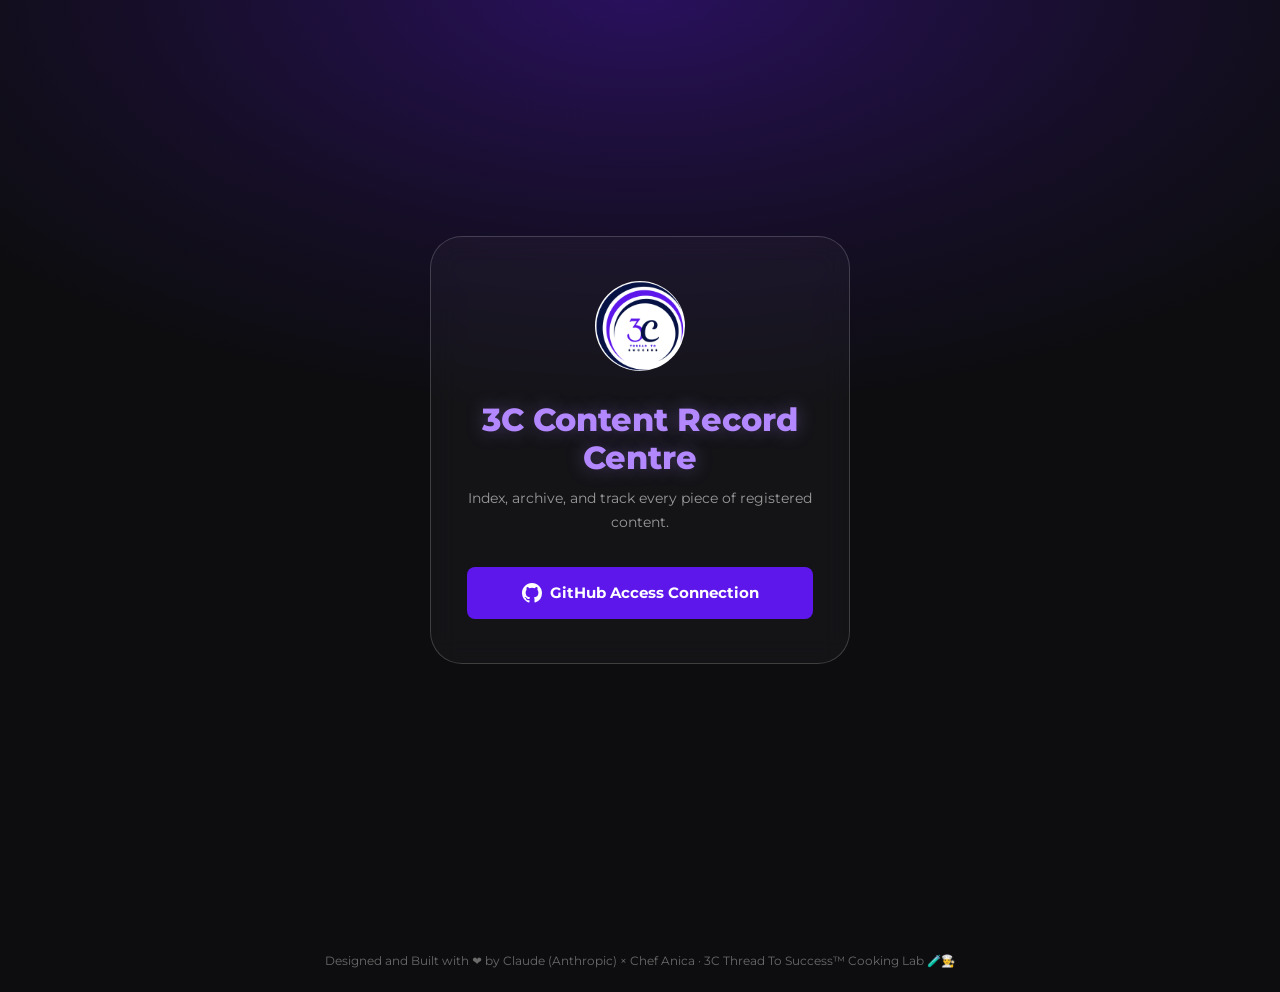
<file: index.html>
<!DOCTYPE html>
<html lang="en">
<head>
  <meta charset="UTF-8" />
  <meta name="viewport" content="width=device-width, initial-scale=1.0" />
  <title>3C Content Record Centre</title>
  <link rel="icon" type="image/png" href="assets/favicon.png?v=13" />
  <link rel="stylesheet" href="css/style.css?v=18" />
</head>
<body>

  <div id="toast" class="toast" role="alert" aria-live="polite"></div>

  <div class="container">

    <!-- Top bar — dashboard view only -->
    <div class="topbar" id="topbar">
      <div class="topbar__brand">
        <img src="assets/3C%20Thread%20To%20Success%20logo.png?v=13" alt="3C" />
        <h1>3C Content Record Centre</h1>
      </div>
      <div class="topbar__actions">
        <a class="icon-btn" id="schedule-btn" href="https://anica-blip.github.io/Content-Schedule-Planner/" target="_blank" rel="noopener noreferrer" title="Open Content Schedule Planner">
          <svg viewBox="0 0 24 24"><circle cx="12" cy="12" r="7"/><path d="M12 9v4l3 2"/><path d="M19.4 7.5a9 9 0 1 1-2-3" stroke-dasharray="1 3"/></svg>
        </a>
        <button class="icon-btn" id="logout-btn" title="Exit">
          <svg viewBox="0 0 24 24"><path d="M9 4H5a1 1 0 0 0-1 1v14a1 1 0 0 0 1 1h4M15 16l5-5-5-5M20 11H9"/></svg>
        </button>
      </div>
    </div>

    <!-- Dashboard view -->
    <div id="dashboard-view">
      <div style="display:grid; grid-template-columns:320px 1fr; gap:32px;">
        <div id="platform-rail" class="platform-rail"></div>
        <div id="format-grid" class="format-grid"></div>
      </div>
      <div class="watermark">
        Designed and Built with ❤️ by Claude (Anthropic) × Chef Anica · 3C Thread To Success™ Cooking Lab 🧪👨‍🍳
      </div>
    </div>

    <!-- List view -->
    <div id="list-view" class="hidden">
      <div class="watermark watermark--top">
        Designed and Built with ❤️ by Claude (Anthropic) × Chef Anica · 3C Thread To Success™ Cooking Lab 🧪👨‍🍳
      </div>

      <div class="banner-row">
        <div class="banner-row__media">
          <a id="list-banner-link" href="#" target="_blank" rel="noopener noreferrer" title="Open channel">
            <img id="list-banner" src="" alt="" class="banner-row__banner" />
          </a>
          <img id="list-format-badge" src="" alt="" class="banner-row__badge" />
          <button class="icon-btn" id="return-menu-btn" title="Return to Menu">
            <svg viewBox="0 0 24 24"><path d="M3 12a9 9 0 1 0 2.64-6.36M3 4v5h5"/></svg>
          </button>
        </div>
      </div>

      <div class="search-row">
        <div class="search-bar">
          <svg class="search-icon" viewBox="0 0 24 24"><circle cx="11" cy="11" r="7"/><path d="M21 21l-4.3-4.3"/></svg>
          <input type="search" id="search-input" placeholder="Search by category, persona, title, index, platform, or paste a record URL…" />
          <svg class="clear-icon" viewBox="0 0 24 24"><path d="M5 5l14 14M19 5L5 19"/></svg>
        </div>
        <button class="btn btn--primary" id="new-record-btn">+ New Record</button>
      </div>

      <div class="pagination-row">
        <span id="pagination-label" class="pagination"></span>
        <div style="display:flex; align-items:center; gap:14px;">
          <button class="btn btn--ghost" id="export-csv-btn" style="padding:7px 14px; font-size:0.78rem;">
            <svg viewBox="0 0 24 24" style="width:14px;height:14px;stroke:currentColor;fill:none;stroke-width:2;margin-right:4px;vertical-align:-2px;"><path d="M12 4v11M8 11l4 4 4-4M5 19h14"/></svg>
            Export Full List (CSV)
          </button>
          <div class="pagination-nav">
            <button class="icon-btn" id="prev-page-btn" title="Previous page">
              <svg viewBox="0 0 24 24"><path d="M15 19l-7-7 7-7"/></svg>
            </button>
            <span id="page-indicator" class="page-indicator"></span>
            <button class="icon-btn" id="next-page-btn" title="Next page">
              <svg viewBox="0 0 24 24"><path d="M9 5l7 7-7 7"/></svg>
            </button>
          </div>
        </div>
      </div>

      <div id="index-rows"></div>
    </div>

  </div>

  <!-- Card popup overlay -->
  <div id="card-overlay" class="card-overlay">
    <div class="record-card" id="card-mount"></div>
  </div>

  <script type="module">
    import { requireSession, logout } from './js/auth.js?v=19';
    import { initIndexList, bindSearch, bindNewRecord, bindPagination, bindExportCSV, returnToMenu } from './js/index-list.js?v=22';

    (async () => {
      const user = await requireSession();
      if (!user) return; // requireSession already redirected to login.html

      await initIndexList();
      bindSearch();
      bindNewRecord();
      bindPagination();
      bindExportCSV();

      document.getElementById('return-menu-btn').addEventListener('click', returnToMenu);
      document.getElementById('logout-btn').addEventListener('click', logout);
    })();

    function showToast(msg, type = 'success') {
      const t = document.getElementById('toast');
      t.textContent = msg;
      t.className = `toast toast--${type} show`;
      setTimeout(() => t.classList.remove('show'), 3000);
    }
    window.showToast = showToast;
  </script>

</body>
</html>
</file>
<file: css/style.css>
/* ============================================================
   3C Content Record Centre — style.css
   Dark grey card theme · Montserrat · Mobile-first
   Designed and Built with ❤️ by Claude (Anthropic) × Chef Anica
   3C Thread To Success™ · www.3c-innergrowth.com
   ============================================================ */

/* ── Fonts ───────────────────────────────────────────────── */
@import url('https://fonts.googleapis.com/css2?family=Montserrat:wght@400;600;700;800;900&display=swap');

/* ── Variables ───────────────────────────────────────────── */
:root {
  --bg-page:        #0d0d10;
  --bg-card:        #312e2d;
  --bg-card-light:  rgba(255, 255, 255, 0.04);

  --violet:         #5e17eb;
  --violet-dim:     #4a11bd;
  --orange:         #ffbc66;
  --orange-dim:     #e6a64f;
  --turquoise:      #03e493;
  --turquoise-dim:  #02bd79;

  --writing-bg:     #f1f1cb;
  --writing-font:   #233dff;

  --title-purple:   #b388ff;
  --text-white:     #f4f4f4;
  --text-muted:      #9a9a9a;
  --text-faint:     #6a6a6a;

  --border:         rgba(255, 255, 255, 0.08);
  --border-strong:  rgba(255, 255, 255, 0.18);

  --danger:         #ef4444;
  --success:        #10b981;

  --radius-sm:      8px;
  --radius-md:      14px;
  --radius-lg:      22px;
  --radius-xl:      32px;

  --shadow-card:    0 10px 36px rgba(0, 0, 0, 0.55);

  --font:           'Montserrat', 'Open Sans', system-ui, -apple-system, sans-serif;
  --transition:     0.2s cubic-bezier(0.4, 0, 0.2, 1);
}

/* ── Reset ───────────────────────────────────────────────── */
*, *::before, *::after {
  box-sizing: border-box;
  margin: 0;
  padding: 0;
}

html {
  font-size: 16px;
  scroll-behavior: smooth;
  -webkit-tap-highlight-color: transparent;
}

body {
  font-family: var(--font);
  background: var(--bg-page);
  background-image: radial-gradient(ellipse 90% 60% at 50% -10%, rgba(94, 23, 235, 0.18) 0%, transparent 65%);
  color: var(--text-white);
  min-height: 100vh;
  line-height: 1.6;
  -webkit-font-smoothing: antialiased;
}

/* ── Typography ──────────────────────────────────────────── */
h1, h2, h3, h4 {
  font-weight: 800;
  line-height: 1.2;
  color: var(--text-white);
}

h1 { font-size: clamp(1.6rem, 5vw, 2rem); color: var(--title-purple); text-shadow: 0 0 18px rgba(179, 136, 255, 0.35); }
h2 { font-size: clamp(1.2rem, 3.5vw, 1.5rem); }
h3 { font-size: 1.05rem; }

p  { color: var(--text-muted); font-size: 0.92rem; line-height: 1.7; }

a  { color: var(--turquoise); text-decoration: none; transition: color var(--transition); }
a:hover { color: var(--text-white); }

label {
  display: block;
  font-size: 0.78rem;
  font-weight: 700;
  color: var(--text-muted);
  text-transform: uppercase;
  letter-spacing: 0.06em;
  margin-bottom: 6px;
}

/* ── Layout ──────────────────────────────────────────────── */
.container {
  width: 100%;
  max-width: 1280px;
  margin: 0 auto;
  padding: 0 20px;
}

/* ── Form elements — URL/long-string wrap protection baked in ── */
input[type="text"],
input[type="search"],
input[type="email"],
textarea,
select {
  width: 100%;
  padding: 12px 16px;
  background: rgba(255, 255, 255, 0.05);
  border: 1px solid var(--border);
  border-radius: var(--radius-sm);
  color: var(--text-white);
  font-family: var(--font);
  font-size: 0.92rem;
  overflow-wrap: break-word;
  word-break: break-word;
  transition: border-color var(--transition), background var(--transition);
  outline: none;
  -webkit-appearance: none;
}

input[type="text"]:focus,
input[type="search"]:focus,
textarea:focus {
  border-color: var(--violet);
  background: rgba(94, 23, 235, 0.08);
  box-shadow: 0 0 0 3px rgba(94, 23, 235, 0.15);
}

input::placeholder, textarea::placeholder { color: var(--text-faint); }

textarea { resize: vertical; min-height: 90px; }

/* ── Buttons ─────────────────────────────────────────────── */
.btn {
  display: inline-flex;
  align-items: center;
  justify-content: center;
  gap: 8px;
  padding: 11px 22px;
  border-radius: var(--radius-sm);
  font-family: var(--font);
  font-size: 0.88rem;
  font-weight: 700;
  cursor: pointer;
  border: none;
  transition: all var(--transition);
  text-decoration: none;
  white-space: nowrap;
}

.btn--primary { background: var(--violet); color: #fff; }
.btn--primary:hover { background: var(--violet-dim); transform: translateY(-1px); }

.btn--ghost {
  background: transparent;
  color: var(--text-white);
  border: 1px solid var(--border-strong);
}
.btn--ghost:hover { background: rgba(255, 255, 255, 0.06); }

.btn--danger { background: rgba(239, 68, 68, 0.15); color: #fca5a5; border: 1px solid rgba(239, 68, 68, 0.3); }
.btn--danger:hover { background: rgba(239, 68, 68, 0.28); }

.btn--full { width: 100%; }

.icon-btn {
  width: 30px;
  height: 30px;
  border-radius: 50%;
  border: none;
  background: rgba(0, 0, 0, 0.55);
  backdrop-filter: blur(4px);
  display: flex;
  align-items: center;
  justify-content: center;
  cursor: pointer;
  color: var(--text-white);
  transition: all var(--transition);
  flex-shrink: 0;
}
.icon-btn:hover { background: rgba(94, 23, 235, 0.5); transform: scale(1.08); }
.icon-btn svg { width: 16px; height: 16px; stroke: currentColor; fill: none; stroke-width: 2; }

.icon-btn--danger:hover { background: rgba(239, 68, 68, 0.4); }

/* ── Format colour system ────────────────────────────────── */
.format--sv { background: var(--violet); color: #fff; }
.format--lv { background: var(--orange); color: #1a1a1a; }
.format--pc { background: var(--turquoise); color: #1a1a1a; }

/* ── Search bar ──────────────────────────────────────────── */
.search-row {
  display: flex;
  gap: 10px;
  align-items: center;
  margin-bottom: 22px;
}

.search-bar {
  flex: 1;
  position: relative;
}

.search-bar input {
  background: rgba(255, 255, 255, 0.15);
  color: var(--text-white);
  border: none;
  border-radius: 8px;
  padding: 9px 38px 9px 38px;
  font-weight: 600;
}

.search-bar input::placeholder { color: rgba(255, 255, 255, 0.45); }

.search-bar .search-icon {
  position: absolute;
  left: 14px;
  top: 50%;
  transform: translateY(-50%);
  width: 18px;
  height: 18px;
  stroke: rgba(255, 255, 255, 0.6);
  fill: none;
  stroke-width: 2;
  pointer-events: none;
}

.search-bar .clear-icon {
  position: absolute;
  right: 14px;
  top: 50%;
  transform: translateY(-50%);
  width: 18px;
  height: 18px;
  stroke: rgba(255, 255, 255, 0.6);
  fill: none;
  stroke-width: 2;
  cursor: pointer;
  display: none;
}

.search-bar.has-value .clear-icon { display: block; }

/* ── Top bar ─────────────────────────────────────────────── */
.topbar {
  display: flex;
  align-items: center;
  justify-content: space-between;
  padding: 18px 0;
  margin-bottom: 10px;
}

.topbar__brand {
  display: flex;
  align-items: center;
  gap: 12px;
}

.topbar__brand img { width: 40px; height: 40px; border-radius: 50%; }

.topbar__brand h1 { margin: 0; }

.topbar__actions {
  display: flex;
  align-items: center;
  gap: 10px;
}

/* ── Platform banners (sidebar) ──────────────────────────── */
.platform-rail {
  display: flex;
  flex-direction: column;
  gap: 14px;
}

.platform-banner {
  display: block;
  width: 100%;
  border-radius: var(--radius-sm);
  overflow: hidden;
  border: 1px solid var(--border);
  cursor: pointer;
  transition: transform var(--transition), border-color var(--transition);
  position: relative;
}

.platform-banner img { width: 100%; display: block; }

.platform-banner:hover { transform: translateY(-2px); border-color: var(--border-strong); }
.platform-banner.active { border-color: var(--violet); box-shadow: 0 0 0 2px var(--violet); }

/* ── Format button grid ──────────────────────────────────── */
.format-grid {
  display: grid;
  grid-template-columns: repeat(3, 1fr);
  gap: 14px;
}

@media (max-width: 720px) {
  .format-grid { grid-template-columns: 1fr; }
}

.format-button {
  position: relative;
  border-radius: var(--radius-sm);
  cursor: pointer;
  border: 1px solid rgba(120, 90, 220, 0.18);
  padding: 12px;
  transition: transform var(--transition), border-color var(--transition);
  display: flex;
  align-items: center;
  justify-content: center;
  width: 100%;
  background: rgba(60, 30, 140, 0.10);
  backdrop-filter: blur(6px);
}

.format-button:hover { transform: translateY(-2px); border-color: rgba(148, 110, 255, 0.4); }
.format-button img { width: 100%; display: block; border-radius: var(--radius-sm); }

.format-button .index-badge {
  position: absolute;
  right: 14px;
  top: 50%;
  transform: translateY(-50%);
  width: 38px;
  height: 38px;
  border-radius: 50%;
  background: #000;
  display: flex;
  align-items: center;
  justify-content: center;
}
.format-button .index-badge svg { width: 18px; height: 18px; stroke: #fff; fill: none; stroke-width: 1.8; }

/* ── Index list rows ─────────────────────────────────────── */
.index-row {
  display: flex;
  align-items: center;
  gap: 12px;
  padding: 12px 6px;
  border-bottom: 1px solid var(--border);
  font-size: 0.78rem;
  color: var(--text-white);
}

.index-row__title {
  flex: 1;
  min-width: 0;
  overflow-wrap: break-word;
  word-break: break-word;
}

.index-row__platforms { font-weight: 700; }
.index-row__platforms .active { color: var(--orange); }
.index-row__platforms .inactive { color: var(--text-faint); }

.index-row__truncate {
  display: inline-block;
  overflow: hidden;
  white-space: nowrap;
  text-overflow: ellipsis;
  vertical-align: bottom;
}
.index-row__truncate--persona { max-width: 50px; }
.index-row__truncate--title   { max-width: 160px; }

.index-row__seq { color: var(--orange); font-weight: 800; }

.index-row__date { color: var(--text-muted); white-space: nowrap; font-size: 0.82rem; }

.index-row__actions { display: flex; gap: 6px; flex-shrink: 0; }

/* ── Banner row (list view header) ───────────────────────── */
.banner-row {
  display: flex;
  margin-bottom: 18px;
  flex-wrap: wrap;
}

.banner-row__media {
  display: flex;
  align-items: center;
  gap: 14px;
  width: 100%;
  min-width: 280px;
}

#list-banner-link {
  flex: 1 1 auto;
  min-width: 0;
  height: 110px;
  display: block;
}

.banner-row__banner {
  width: 100%;
  height: 100%;
  display: block;
  object-fit: cover;
  border-radius: var(--radius-sm);
  background: rgba(255, 255, 255, 0.03);
}

.banner-row__badge {
  height: 56px;
  width: auto;
  aspect-ratio: 480 / 191;
  object-fit: contain;
  border-radius: var(--radius-sm);
  flex-shrink: 0;
}

/* ── Watermark — full-width single line above the list view,
   right-margin aligned to the page, not the banner row ── */
.watermark--top {
  text-align: right !important;
  font-size: 0.7rem !important;
  padding: 0 0 14px !important;
  margin: 0 !important;
  white-space: nowrap;
  overflow-x: auto;
}

.pagination {
  font-weight: 700;
  color: var(--text-white);
  font-size: 0.82rem;
}

/* ── Pagination ───────────────────────────────────────────── */
.pagination-row {
  display: flex;
  align-items: center;
  justify-content: space-between;
  margin-bottom: 14px;
}

.pagination-nav {
  display: flex;
  align-items: center;
  gap: 10px;
}

.page-indicator {
  font-size: 0.82rem;
  color: var(--text-muted);
  font-weight: 700;
  white-space: nowrap;
}

/* ── Card popup system ───────────────────────────────────── */
.card-overlay {
  position: fixed;
  inset: 0;
  z-index: 300;
  background: rgba(0, 0, 0, 0.72);
  backdrop-filter: blur(6px);
  display: none;
  align-items: center;
  justify-content: center;
  padding: 20px;
}

.card-overlay.active { display: flex; }

.record-card {
  width: 100%;
  max-width: 420px;
  max-height: 90vh;
  background: var(--bg-card);
  border-radius: var(--radius-lg);
  overflow: hidden;
  display: flex;
  flex-direction: column;
  box-shadow: var(--shadow-card);
}

.record-card__header {
  background: var(--violet);
  padding: 18px 24px 30px;
  border-radius: 0 0 50% 50% / 0 0 60px 60px;
  text-align: center;
}

.record-card__id {
  color: #fff;
  font-weight: 800;
  font-size: 1.1rem;
  letter-spacing: 0.02em;
}

.record-card__body {
  flex: 1;
  overflow-y: auto;
  padding: 24px 26px;
}

.record-card__year {
  text-align: center;
  font-size: 1.8rem;
  font-weight: 700;
  color: var(--text-white);
  margin-bottom: 18px;
}

.record-card__field {
  display: flex;
  gap: 14px;
  margin-bottom: 14px;
  font-size: 0.92rem;
}

.record-card__field-label {
  min-width: 84px;
  font-weight: 700;
  color: var(--text-white);
  flex-shrink: 0;
}

.record-card__field-value {
  color: var(--text-white);
  font-weight: 400;
  overflow-wrap: break-word;
  word-break: break-word;
}

.record-card__footer {
  background: var(--violet);
  padding: 14px 22px;
  display: flex;
  align-items: center;
  justify-content: space-between;
}

.record-card__footer .icon-btn { background: #fff; color: var(--violet); }
.record-card__footer .icon-btn:hover { background: #f0f0f0; }

/* Card 2 / Card 3 — writing area variant */
.record-card__body--writing {
  background: var(--writing-bg);
  margin: 18px;
  border-radius: var(--radius-md);
  padding: 24px 22px;
  color: #1a1a1a;
  max-height: 50vh;
  overflow-y: auto;
}

.record-card__body--writing h2 {
  color: #1a1a1a;
  font-size: 1.5rem;
  margin-bottom: 18px;
}

.record-card__body--writing .field-block {
  margin-bottom: 18px;
}

.record-card__body--writing .field-block label {
  color: var(--writing-font);
  font-weight: 800;
  font-size: 0.9rem;
  text-transform: none;
  letter-spacing: 0;
  margin-bottom: 6px;
}

.record-card__body--writing textarea,
.record-card__body--writing input[type="text"] {
  background: rgba(255, 255, 255, 0.5);
  color: var(--writing-font);
  font-weight: 600;
  border: 1px solid rgba(35, 61, 255, 0.25);
  overflow-wrap: break-word;
  word-break: break-word;
}

.record-card__body--writing hr {
  border: none;
  border-top: 2px solid var(--writing-font);
  margin: 16px 0;
  opacity: 0.6;
}

.record-card__purpose-note {
  text-align: center;
  font-size: 0.82rem;
  color: var(--text-muted);
  padding: 14px 22px 4px;
  font-style: italic;
}

/* Char-limit helper */
.char-counter {
  font-size: 0.74rem;
  color: var(--text-faint);
  text-align: right;
  margin-top: 4px;
}
.char-counter.over-limit { color: var(--danger); font-weight: 700; }

/* ── Platform letters (Card 1 — fixed TG/YT/TK/PI row) ──────── */
.platform-letter-row {
  display: flex;
  gap: 8px;
  flex: 1;
}

.platform-letter {
  background: rgba(255, 255, 255, 0.06);
  border: 1px solid var(--border-strong);
  color: var(--text-faint);
  border-radius: 8px;
  padding: 6px 14px;
  font-size: 0.85rem;
  font-weight: 800;
  letter-spacing: 0.04em;
  cursor: pointer;
  transition: all var(--transition);
}

.platform-letter:hover { border-color: var(--orange); color: var(--text-white); }

.platform-letter.active {
  background: var(--orange);
  border-color: var(--orange-dim);
  color: #1a1a1a;
}

/* ── Record link row (Card 3 — copyable API URL) ─────────────── */
.record-link-row {
  display: flex;
  align-items: center;
  gap: 8px;
  background: rgba(35, 61, 255, 0.06);
  border: 1px solid rgba(35, 61, 255, 0.2);
  border-radius: var(--radius-sm);
  padding: 8px 10px;
  margin-bottom: 16px;
}

.record-link-row__url {
  flex: 1;
  font-size: 0.74rem;
  color: var(--writing-font);
  overflow-wrap: break-word;
  word-break: break-all;
}

.record-link-row button {
  background: var(--writing-font);
  color: #fff;
  border: none;
  border-radius: 6px;
  width: 28px;
  height: 28px;
  display: flex;
  align-items: center;
  justify-content: center;
  cursor: pointer;
  flex-shrink: 0;
}
.record-link-row button svg { width: 14px; height: 14px; stroke: currentColor; fill: none; stroke-width: 2; }

/* ── Login page ───────────────────────────────────────────── */
.login-wrap {
  min-height: 100vh;
  display: flex;
  align-items: center;
  justify-content: center;
  padding: 20px;
  background: radial-gradient(ellipse 100% 70% at 50% 0%, rgba(94, 23, 235, 0.25) 0%, #0d0d10 65%);
}

.login-card {
  width: 100%;
  max-width: 420px;
  background: rgba(255, 255, 255, 0.03);
  border: 1px solid var(--border-strong);
  border-radius: var(--radius-xl);
  padding: 44px 36px;
  text-align: center;
  backdrop-filter: blur(14px);
}

.login-card img.logo { width: 90px; height: 90px; margin-bottom: 22px; border-radius: 50%; object-fit: cover; }
.login-card h1 { margin-bottom: 8px; }
.login-card p.tagline { margin-bottom: 32px; font-size: 0.9rem; }

.login-card .btn--github {
  background: var(--violet);
  color: #fff;
  width: 100%;
  padding: 14px;
  font-size: 0.95rem;
}
.login-card .btn--github svg { width: 20px; height: 20px; fill: currentColor; }

/* ── Watermark ───────────────────────────────────────────── */
.watermark {
  text-align: center;
  font-size: 0.72rem;
  color: var(--text-faint);
  padding: 22px 16px;
  margin-top: 30px;
}

/* ── Toast ───────────────────────────────────────────────── */
.toast {
  position: fixed;
  bottom: 26px;
  left: 50%;
  transform: translateX(-50%) translateY(100px);
  background: #1a1a1a;
  border: 1px solid var(--border-strong);
  border-radius: var(--radius-md);
  padding: 13px 22px;
  font-weight: 700;
  font-size: 0.88rem;
  color: var(--text-white);
  z-index: 9999;
  transition: transform 0.3s cubic-bezier(0.34, 1.56, 0.64, 1);
  white-space: nowrap;
}
.toast.show { transform: translateX(-50%) translateY(0); }
.toast--error { border-color: rgba(239, 68, 68, 0.5); }
.toast--success { border-color: rgba(16, 185, 129, 0.5); }

/* ── Utilities ───────────────────────────────────────────── */
.hidden { display: none !important; }
.text-center { text-align: center; }

/* ── Mobile ──────────────────────────────────────────────── */
@media (max-width: 720px) {
  .container { padding: 0 14px; }
  .topbar { flex-wrap: wrap; gap: 10px; }
  .record-card { max-height: 95vh; border-radius: var(--radius-md); }
}
</file>
